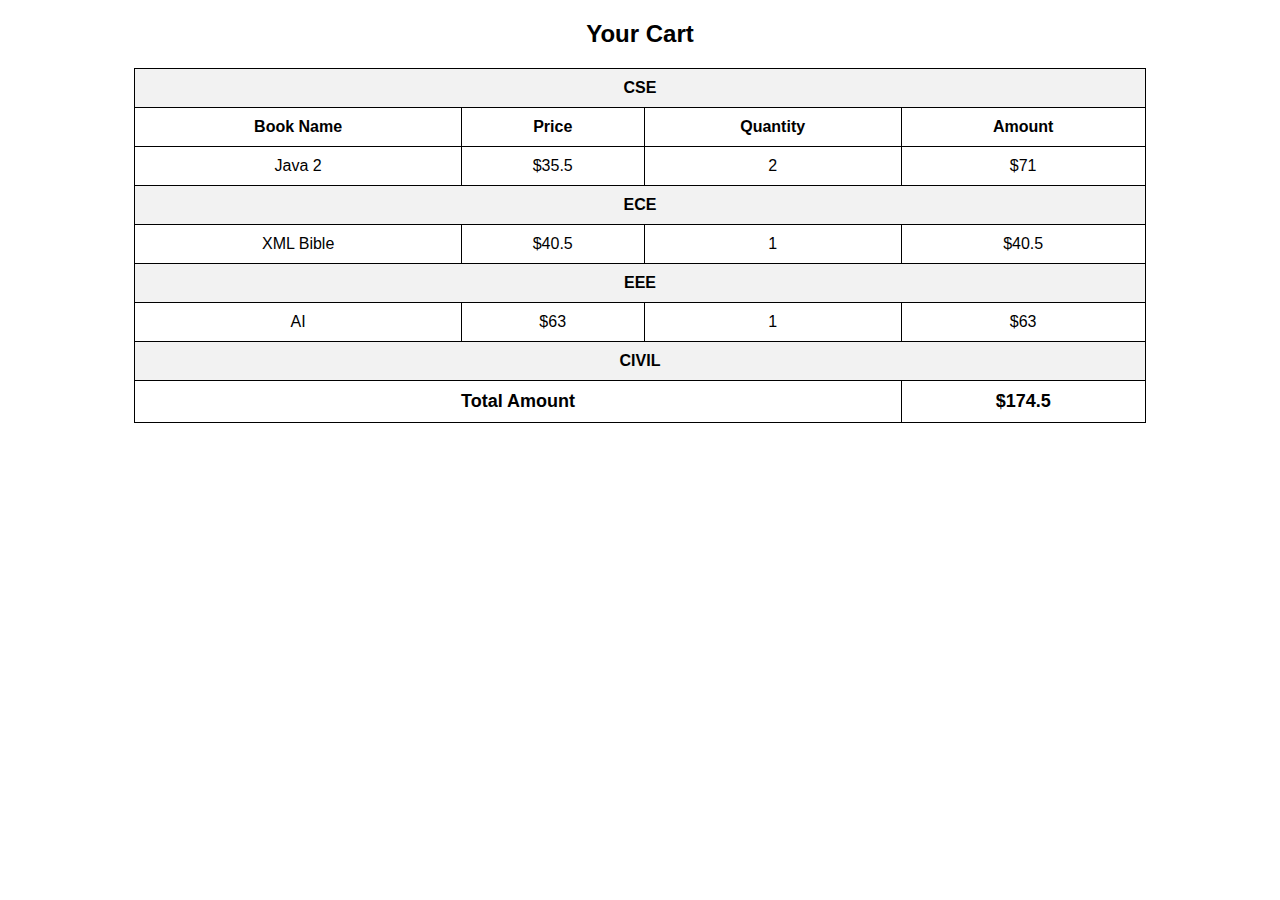
<file: cart.html>
<!DOCTYPE html>
<html>
<head>
    <title>Cart Page</title>
    <link rel="stylesheet" href="styles.css">

    <style>
        table {
            width: 80%;
            border-collapse: collapse;
            margin: 20px auto;
        }
        td, th {
            border: 1px solid black;
            padding: 10px;
            text-align: center;
        }
        h2 {
            text-align: center;
        }
        .category {
            background: #f2f2f2;
            font-weight: bold;
        }
        .total {
            font-size: 18px;
            font-weight: bold;
        }
    </style>
</head>

<body>

<h2>Your Cart</h2>

<table>
    <tr class="category">
        <td colspan="4">CSE</td>
    </tr>

    <tr>
        <th>Book Name</th>
        <th>Price</th>
        <th>Quantity</th>
        <th>Amount</th>
    </tr>

    <tr>
        <td>Java 2</td>
        <td>$35.5</td>
        <td>2</td>
        <td>$71</td>
    </tr>

    <tr class="category">
        <td colspan="4">ECE</td>
    </tr>

    <tr>
        <td>XML Bible</td>
        <td>$40.5</td>
        <td>1</td>
        <td>$40.5</td>
    </tr>

    <tr class="category">
        <td colspan="4">EEE</td>
    </tr>

    <tr>
        <td>AI</td>
        <td>$63</td>
        <td>1</td>
        <td>$63</td>
    </tr>

    <tr class="category">
        <td colspan="4">CIVIL</td>
    </tr>

    <tr>
        <td colspan="3" class="total">Total Amount</td>
        <td class="total">$174.5</td>
    </tr>

</table>

</body>
</html>
</file>
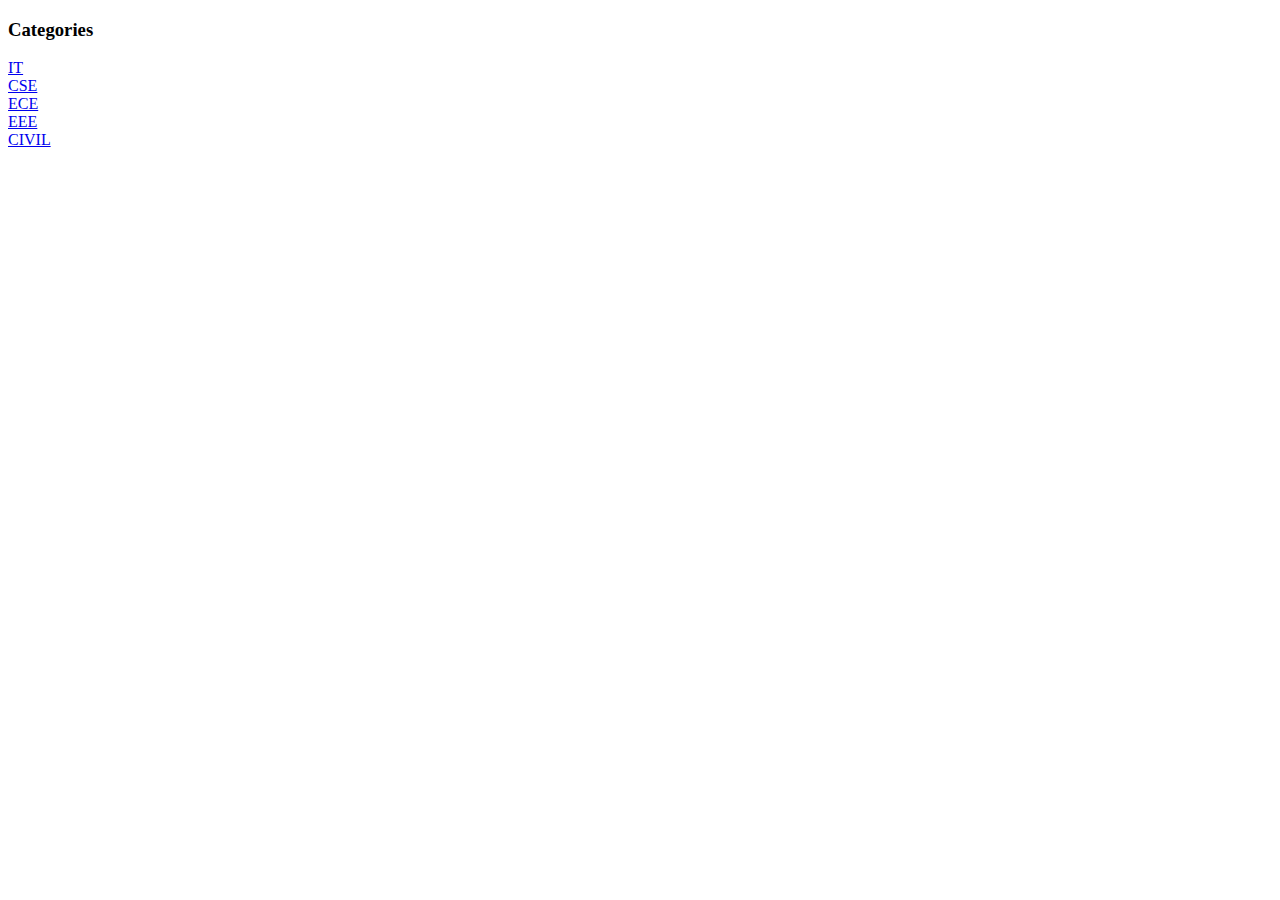
<file: left.html>
<!DOCTYPE html>
<html>
<body class="left">

<h3>Categories</h3>
<a href="it.html" target="rightFrame">IT</a><br>
<a href="cse.html" target="rightFrame">CSE</a><br>
<a href="ece.html" target="rightFrame">ECE</a><br>
<a href="eee.html" target="rightFrame">EEE</a><br>
<a href="civil.html" target="rightFrame">CIVIL</a>

</body>
</html>
</file>
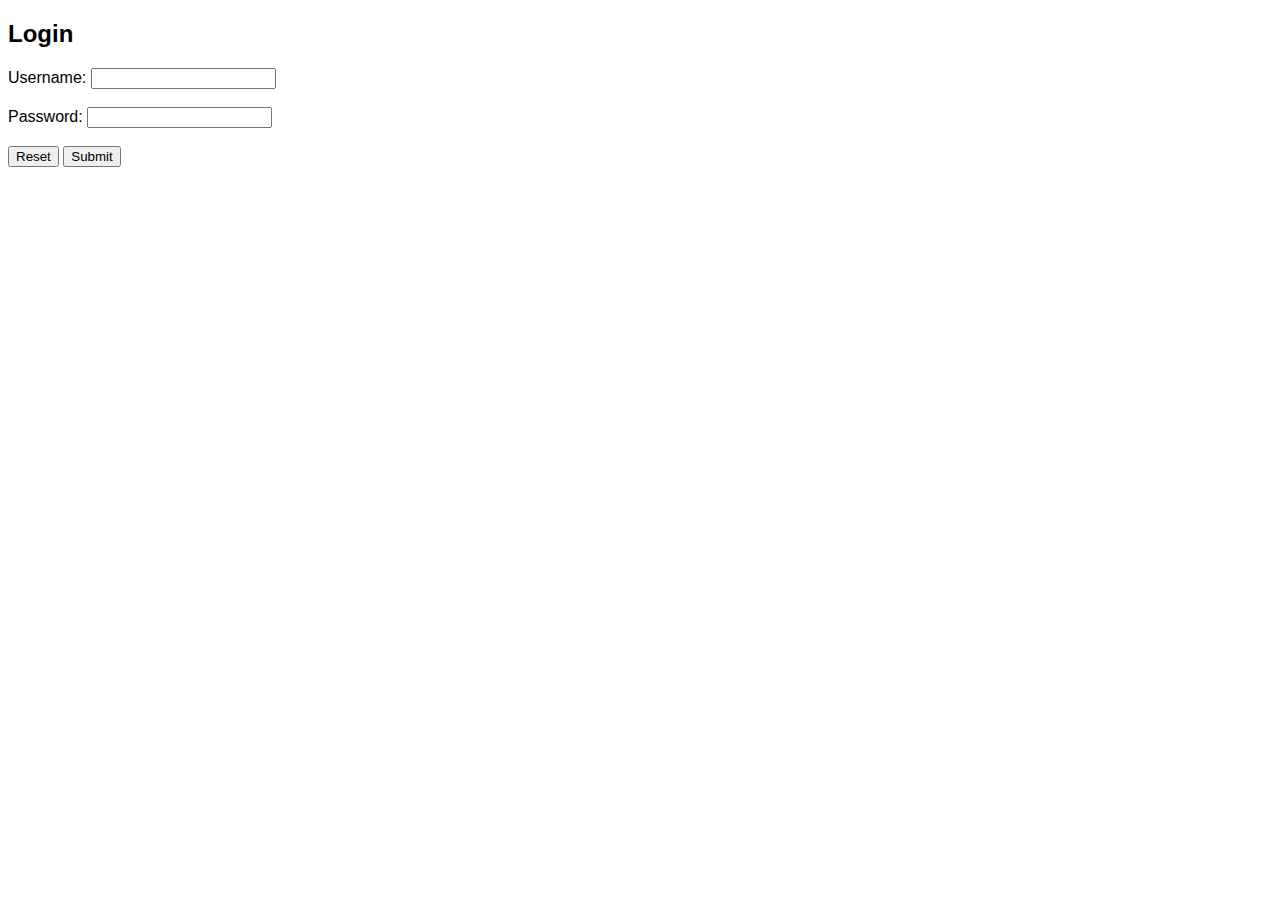
<file: login.html>
<!DOCTYPE html>
<html>
<head>
<link rel="stylesheet" href="styles.css">
</head>

<body>
<h2>Login</h2>

<form action="login.php" method="post">
    Username: <input type="text" name="uname"><br><br>
    Password: <input type="password" name="pwd"><br><br>

    <input type="reset" value="Reset">
    <input type="submit" value="Submit">
</form>

</body>
</html>
</file>
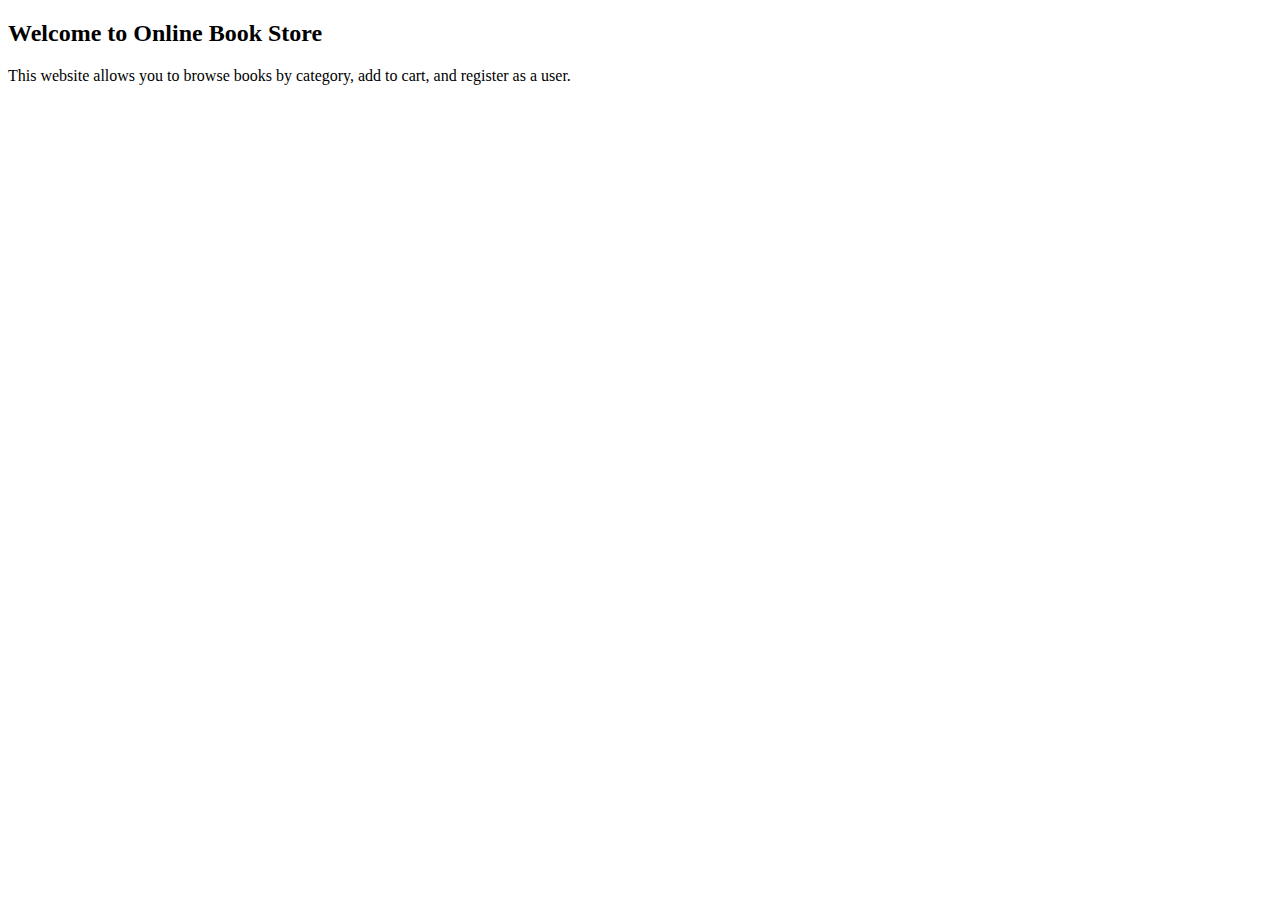
<file: right.html>
<!DOCTYPE html>
<html>
<body class="right">

<h2>Welcome to Online Book Store</h2>
<p>This website allows you to browse books by category, add to cart, and register as a user.</p>

</body>
</html>
</file>
<file: styles.css>
body {
    font-family: Arial;
}

.top {
    background: #f2f2f2;
    padding: 10px;
}

.left {
    background: #e6e6e6;
    padding: 10px;
}

a:link { text-decoration: none; }
a:visited { text-decoration: none; }
a:hover { text-decoration: underline; color: red; }
</file>
